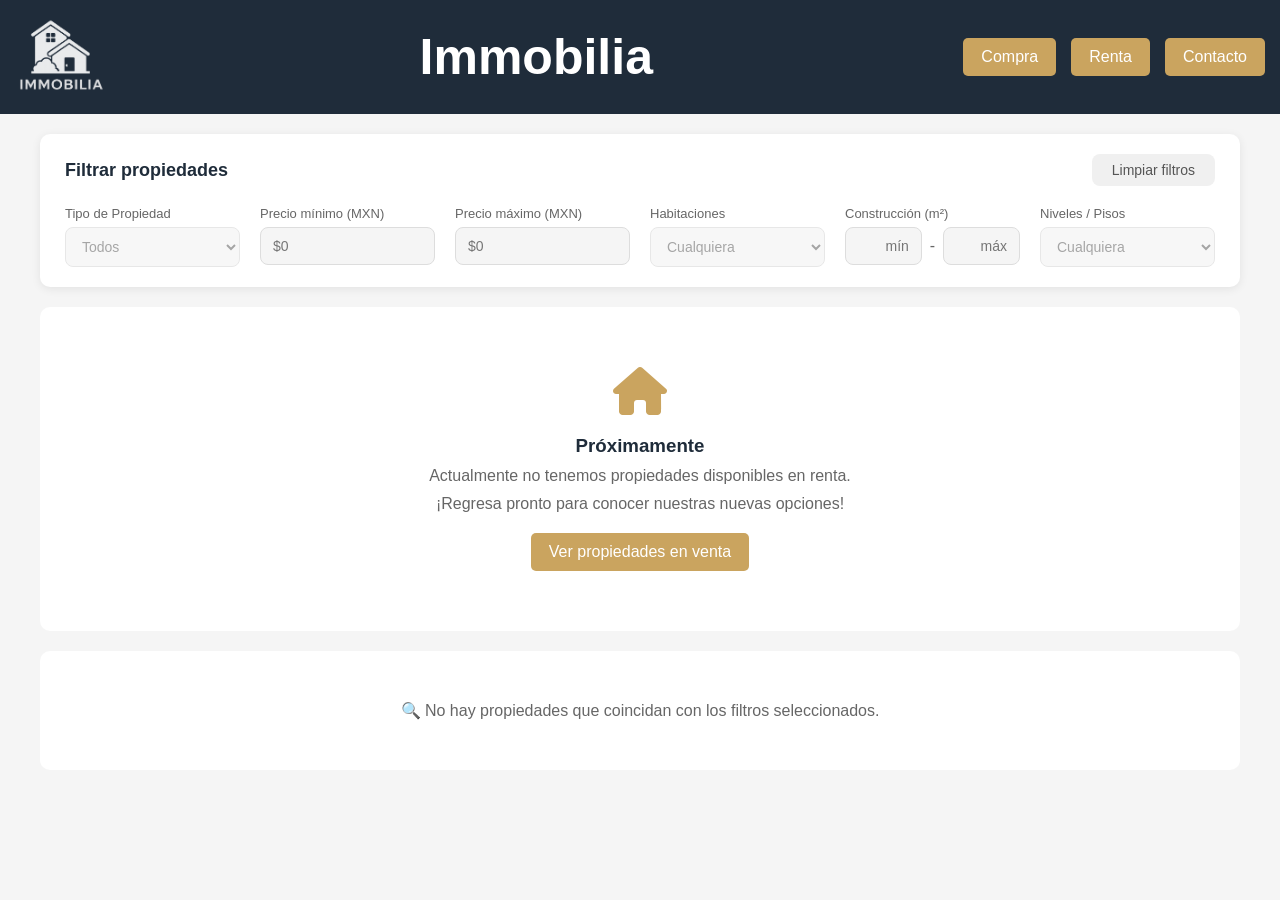
<file: renta.html>
<!DOCTYPE html>
<html lang="es">
    <head>
        <meta charset="UTF-8">
        <title>Propiedades en Renta - Immobilia</title>

        <!-- Favicon -->
        <link rel="icon" type="image/png" sizes="32x32" href="Logos/Marca de Agua 3.png">
        <link rel="icon" type="image/png" sizes="16x16" href="Logos/Marca de Agua 3.png">
        <link rel="shortcut icon" href="Logos/Marca de Agua 3.png">

        <link rel="stylesheet" href="style.css">
        <link rel="stylesheet" href="https://cdnjs.cloudflare.com/ajax/libs/font-awesome/6.0.0/css/all.min.css">
    </head>

    <body>

        <header class="header">
            <div class="logo">
                <a href="index.html">
                    <img src="Logos/Marca de Agua 3.png" alt="Logo">
                </a>
            </div>
            <div class="nombre">
                <h1>Immobilia</h1>
            </div>
            <nav class="menu">
                <a href="venta.html" class="btn">Compra</a>
                <a href="renta.html" class="btn">Renta</a>
                <a href="contacto.html" class="btn">Contacto</a>
            </nav>
        </header>

        <!-- ========== FILTROS ========== -->
        <div class="filtros-container">
            <div class="filtros-header">
                <h3>Filtrar propiedades</h3>
                <button id="btn-limpiar" class="btn-limpiar">Limpiar filtros</button>
            </div>
            <div class="filtros-grid">
                
                <!-- Tipo de Propiedad (orden alfabético) -->
                <div class="filtro-group">
                    <label>Tipo de Propiedad</label>
                    <select id="tipo-propiedad">
                        <option value="">Todos</option>
                    </select>
                </div>

                <!-- Precio Mínimo -->
                <div class="filtro-group">
                    <label>Precio mínimo (MXN)</label>
                    <input type="text" id="precio-min" placeholder="$0" autocomplete="off">
                </div>

                <!-- Precio Máximo -->
                <div class="filtro-group">
                    <label>Precio máximo (MXN)</label>
                    <input type="text" id="precio-max" placeholder="$0" autocomplete="off">
                </div>

                <!-- Habitaciones (1,2,3...) -->
                <div class="filtro-group">
                    <label>Habitaciones</label>
                    <select id="habitaciones">
                        <option value="">Cualquiera</option>
                    </select>
                </div>

                <!-- Construcción (mín/máx en m²) -->
                <div class="filtro-group">
                    <label>Construcción (m²)</label>
                    <div class="rango-dual">
                        <input type="text" id="construccion-min" placeholder="mín" autocomplete="off">
                        <span>-</span>
                        <input type="text" id="construccion-max" placeholder="máx" autocomplete="off">
                    </div>
                </div>

                <!-- Niveles / Pisos -->
                <div class="filtro-group">
                    <label>Niveles / Pisos</label>
                    <select id="niveles">
                        <option value="">Cualquiera</option>
                    </select>
                </div>

            </div>
        </div>
        <!-- ========== FIN FILTROS ========== -->

        <!-- Contenedor de propiedades (vacío por ahora) -->
        <section class="grid-propiedades" id="grid-propiedades">
            <!-- Aquí se mostrarán las propiedades en renta cuando las haya -->
        </section>

        <script src="script.js"></script>
        
        <!-- Script específico para renta (muestra mensaje cuando no hay propiedades) -->
        <script>
            document.addEventListener('DOMContentLoaded', function() {
                const tarjetas = document.querySelectorAll('.grid-propiedades .card');
                
                if (tarjetas.length === 0) {
                    // Deshabilitar filtros
                    const inputs = document.querySelectorAll('.filtro-group input, .filtro-group select');
                    inputs.forEach(input => {
                        input.disabled = true;
                        input.style.backgroundColor = '#f5f5f5';
                        input.style.cursor = 'not-allowed';
                    });
                    
                    // Mostrar mensaje amigable en el área de propiedades
                    const grid = document.getElementById('grid-propiedades');
                    const mensajeNoPropiedades = document.createElement('div');
                    mensajeNoPropiedades.id = 'sin-propiedades';
                    mensajeNoPropiedades.style.cssText = `
                        text-align: center;
                        padding: 60px 20px;
                        background: white;
                        border-radius: 10px;
                        margin: 20px 40px;
                        color: #666;
                    `;
                    mensajeNoPropiedades.innerHTML = `
                        <i class="fas fa-home" style="font-size: 48px; color: #caa45f; margin-bottom: 20px; display: block;"></i>
                        <h3 style="color: #1f2c3a; margin-bottom: 10px;">Próximamente</h3>
                        <p>Actualmente no tenemos propiedades disponibles en renta.</p>
                        <p style="margin-top: 10px;">¡Regresa pronto para conocer nuestras nuevas opciones!</p>
                        <a href="venta.html" class="btn" style="display: inline-block; margin-top: 20px;">Ver propiedades en venta</a>
                    `;
                    grid.parentNode.insertBefore(mensajeNoPropiedades, grid.nextSibling);
                    grid.style.display = 'none';
                }
            });
        </script>
    </body>
</html>
</file>
<file: style.css>
/* ============================================ */
/* INMOBILIA - ESTILOS PRINCIPALES              */
/* ============================================ */

/* ---------- RESET Y ESTILOS BASE ---------- */
* {
    margin: 0;
    padding: 0;
    box-sizing: border-box;
}

body {
    font-family: Arial, sans-serif;
    background: #f5f5f5;
}

/* ---------- HEADER (BARRA SUPERIOR) ---------- */
.header {
    display: flex;
    align-items: center;
    justify-content: space-between;
    padding: 15px;
    background: #1f2c3a;
    color: white;
    position: sticky;
    top: 0;
    z-index: 100;
    flex-wrap: wrap;
    gap: 15px;
}

.logo img {
    height: 80px;
    width: auto;
}

.nombre {
    flex: 1;
    text-align: center;
}

.nombre h1 {
    font-size: 50px;
    margin: 0;
}

.menu {
    display: flex;
    gap: 15px;
}

.btn {
    background: #caa45f;
    color: white;
    padding: 10px 18px;
    text-decoration: none;
    border-radius: 5px;
    transition: background 0.3s;
    border: none;
    cursor: pointer;
    font-size: 16px;
}

.btn:hover {
    background: #b88d4a;
    color: white;
}

/* ---------- PÁGINA PRINCIPAL (BIENVENIDA) ---------- */
.bienvenida {
    text-align: center;
    padding: 60px 20px;
    background: linear-gradient(135deg, #f5f5f5 0%, #e8e8e8 100%);
}

.bienvenida p {
    font-size: 18px;
    color: #555;
    max-width: 1000px;
    margin: 10px auto;
    line-height: 1.6;
}

/* ---------- GRID DE TARJETAS (VENTA/RENTA) ---------- */
.grid-propiedades {
    display: grid;
    grid-template-columns: repeat(3, 1fr);
    gap: 25px;
    padding: 40px;
    max-width: 1400px;
    margin: 0 auto;
}

.card {
    background: white;
    border-radius: 10px;
    overflow: hidden;
    text-decoration: none;
    color: black;
    box-shadow: 0 4px 15px rgba(0, 0, 0, 0.1);
    transition: transform 0.3s, box-shadow 0.3s;
    display: block;
}

.card:hover {
    transform: translateY(-5px);
    box-shadow: 0 8px 25px rgba(0, 0, 0, 0.15);
}

.card img {
    width: 100%;
    height: 220px;
    object-fit: cover;
}

.descripcion {
    padding: 15px;
}

.descripcion h3 {
    font-size: 20px;
    margin-bottom: 8px;
    color: #1f2c3a;
}

.descripcion p {
    color: #666;
    font-size: 14px;
}

.precio {
    font-size: 22px;
    font-weight: bold;
    color: #caa45f;
    display: block;
    margin-top: 8px;
}

/* Info extra en cards */
.info-extra {
    display: flex;
    flex-wrap: wrap;
    gap: 12px;
    padding: 12px 15px 15px 15px;
    border-top: 1px solid #eee;
}

.item {
    display: flex;
    align-items: center;
    gap: 5px;
    font-size: 13px;
    color: #666;
}

.icono {
    font-size: 16px;
}

/* ---------- DETALLE DE PROPIEDAD (3 COLUMNAS) ---------- */
.contenedor-detalle {
    display: grid;
    grid-template-columns: 1fr 1fr 1fr;
    gap: 30px;
    padding: 40px;
    max-width: 1800px;
    margin: 0 auto;
}

.col {
    background: white;
    border-radius: 10px;
    overflow: hidden;
}

/* ---------- SLIDER DE IMÁGENES ---------- */
.slider-container {
    position: relative;
    padding: 20px;
}

.slider {
    position: relative;
    margin-bottom: 15px;
}

.slider img {
    width: 100%;
    height: 400px;
    object-fit: cover;
    border-radius: 10px;
    cursor: pointer;
    transition: transform 0.3s;
}

.slider img:hover {
    transform: scale(1.02);
}

.flecha {
    position: absolute;
    top: 50%;
    transform: translateY(-50%);
    background: rgba(0, 0, 0, 0.6);
    color: white;
    border: none;
    font-size: 24px;
    padding: 12px 18px;
    cursor: pointer;
    border-radius: 50%;
    transition: all 0.3s;
    z-index: 10;
}

.flecha:hover {
    background: rgba(0, 0, 0, 0.9);
    transform: translateY(-50%) scale(1.1);
}

.izquierda {
    left: 10px;
}

.derecha {
    right: 10px;
}

/* Miniaturas */
.miniaturas {
    display: flex;
    gap: 10px;
    overflow-x: auto;
    padding: 10px 0;
    margin-bottom: 15px;
}

.miniatura {
    width: 80px;
    height: 60px;
    object-fit: cover;
    border-radius: 5px;
    cursor: pointer;
    border: 2px solid transparent;
    transition: all 0.3s;
    flex-shrink: 0;
}

.miniatura:hover {
    transform: scale(1.05);
}

.miniatura.activa {
    border-color: #caa45f;
    transform: scale(1.05);
}

/* Indicadores (dots) */
.slider-dots {
    display: flex;
    justify-content: center;
    gap: 10px;
    margin-top: 10px;
}

.dot {
    width: 10px;
    height: 10px;
    border-radius: 50%;
    background: #ccc;
    cursor: pointer;
    transition: all 0.3s;
}

.dot:hover {
    background: #999;
}

.dot.activo {
    background: #caa45f;
    transform: scale(1.2);
}

/* ---------- INFORMACIÓN DE LA PROPIEDAD ---------- */
.caracteristicas {
    padding: 20px;
}

.titulo-propiedad {
    font-size: 28px;
    color: #1f2c3a;
    margin-bottom: 10px;
}

.precio-propiedad {
    font-size: 32px;
    font-weight: bold;
    color: #caa45f;
    margin-bottom: 15px;
}

.ubicacion-propiedad {
    color: #666;
    margin-bottom: 20px;
    font-size: 16px;
    padding-bottom: 15px;
    border-bottom: 1px solid #eee;
}

.ubicacion-propiedad i {
    color: #caa45f;
    margin-right: 8px;
}

.grid-caracteristicas {
    display: grid;
    grid-template-columns: repeat(2, 1fr);
    gap: 15px;
    margin: 20px 0;
    padding: 20px;
    background: #f8f8f8;
    border-radius: 10px;
}

.grid-caracteristicas div {
    display: flex;
    align-items: center;
    gap: 10px;
    font-size: 15px;
    color: #333;
}

.grid-caracteristicas i {
    width: 25px;
    color: #caa45f;
    font-size: 18px;
}

.descripcion-propiedad {
    margin-top: 20px;
    line-height: 1.6;
    color: #555;
}

.descripcion-propiedad h3 {
    color: #1f2c3a;
    margin-bottom: 10px;
    font-size: 20px;
}

/* ---------- MAPA Y COMPARTIR ---------- */
.mapa {
    padding: 20px;
}

.compartir {
    display: flex;
    align-items: center;
    justify-content: space-between;
    flex-wrap: wrap;
    gap: 15px;
    margin-bottom: 20px;
    padding-bottom: 20px;
    border-bottom: 1px solid #eee;
}

.compartir-titulo {
    font-weight: 600;
    color: #1f2c3a;
    font-size: 16px;
}

.redes-sociales {
    display: flex;
    gap: 12px;
}

.red-social {
    display: inline-flex;
    align-items: center;
    gap: 8px;
    padding: 8px 18px;
    border-radius: 30px;
    text-decoration: none;
    font-size: 14px;
    font-weight: 500;
    transition: all 0.3s ease;
    cursor: pointer;
    border: none;
}

.red-social i {
    font-size: 16px;
}

.red-social.fb {
    background: #f0f2f5;
    color: #1877f2;
}

.red-social.fb:hover {
    background: #1877f2;
    color: white;
    transform: translateY(-2px);
}

.red-social.wa {
    background: #f0f2f5;
    color: #25d366;
}

.red-social.wa:hover {
    background: #25d366;
    color: white;
    transform: translateY(-2px);
}

.red-social.copy {
    background: #f0f2f5;
    color: #6c757d;
}

.red-social.copy:hover {
    background: #6c757d;
    color: white;
    transform: translateY(-2px);
}

.mapa iframe {
    width: 100%;
    height: 350px;
    border-radius: 8px;
    border: 0;
}

/* ---------- BOTONES DE CONTACTO TELEFÓNICO ---------- */
.contacto-telefonos {
    margin-top: 25px;
    padding-top: 20px;
    border-top: 1px solid #eee;
}

.contacto-telefonos h3 {
    font-size: 16px;
    color: #1f2c3a;
    margin-bottom: 15px;
    font-weight: 600;
    text-align: center;
}

.telefonos-container-horizontal {
    display: flex;
    flex-direction: row;
    gap: 15px;
    justify-content: space-between;
}

.btn-telefono-horizontal {
    flex: 1;
    display: flex;
    align-items: center;
    justify-content: center;
    gap: 12px;
    padding: 12px 16px;
    border-radius: 10px;
    text-decoration: none;
    transition: all 0.3s ease;
    background: #1f2c3a;
    color: white;
    border: none;
    cursor: pointer;
}

.btn-telefono-horizontal i {
    background: white;
    color: #1f2c3a;
    border-radius: 50%;
    padding: 8px;
    font-size: 18px;
    width: 34px;
    height: 34px;
    display: flex;
    align-items: center;
    justify-content: center;
}

.btn-telefono-horizontal:hover {
    transform: translateY(-2px);
    box-shadow: 0 4px 12px rgba(0, 0, 0, 0.2);
    background: #0f1a24;
}

.telefono-info {
    display: flex;
    flex-direction: column;
    text-align: left;
}

.telefono-nombre {
    font-size: 14px;
    font-weight: 600;
}

.telefono-numero {
    font-size: 12px;
    opacity: 0.9;
}

/* ---------- MODAL (IMAGEN AMPLIADA) ---------- */
.modal {
    display: none;
    position: fixed;
    z-index: 1000;
    left: 0;
    top: 0;
    width: 100%;
    height: 100%;
    background-color: rgba(0, 0, 0, 0.95);
    animation: fadeIn 0.3s;
}

.modal-content {
    position: relative;
    margin: auto;
    padding: 20px;
    width: 90%;
    height: 90%;
    display: flex;
    justify-content: center;
    align-items: center;
}

#modalImage {
    max-width: 100%;
    max-height: 100%;
    object-fit: contain;
}

.close-modal {
    position: absolute;
    top: 20px;
    right: 40px;
    color: white;
    font-size: 40px;
    font-weight: bold;
    cursor: pointer;
    z-index: 1001;
    transition: color 0.3s;
}

.close-modal:hover {
    color: #caa45f;
}

.modal-btn {
    position: absolute;
    top: 50%;
    transform: translateY(-50%);
    background: rgba(0, 0, 0, 0.7);
    color: white;
    border: none;
    padding: 15px 20px;
    font-size: 24px;
    cursor: pointer;
    border-radius: 50%;
    transition: all 0.3s;
}

.modal-btn:hover {
    background: rgba(0, 0, 0, 0.9);
    transform: translateY(-50%) scale(1.1);
}

.modal-prev {
    left: 20px;
}

.modal-next {
    right: 20px;
}

/* Animaciones */
@keyframes fadeIn {
    from { opacity: 0; }
    to { opacity: 1; }
}

/* ========== RESPONSIVE ========== */
/* Tablets (menos de 1024px) */
@media (max-width: 1024px) {
    .contenedor-detalle {
        grid-template-columns: 1fr 1fr;
        gap: 20px;
        padding: 30px;
    }
    
    .grid-propiedades {
        grid-template-columns: repeat(2, 1fr);
        gap: 20px;
        padding: 30px;
    }
}

/* Móviles (menos de 768px) */
@media (max-width: 768px) {
    .header {
        flex-direction: column;
        text-align: center;
        gap: 10px;
    }
    
    .menu {
        justify-content: center;
        flex-wrap: wrap;
    }
    
    .logo img {
        height: 60px;
    }
    
    .nombre h1 {
        font-size: 28px;
    }
    
    .btn {
        padding: 8px 15px;
        font-size: 14px;
    }
    
    /* ===== REORDENAR COLUMNAS EN DETALLE DE PROPIEDAD ===== */
    /* Esto hace que en móvil se vea vertical:
       Imágenes → Características → Mapa */
    .contenedor-detalle {
        display: flex !important;
        flex-direction: column !important;
        gap: 20px;
        padding: 15px;
    }
    
    .contenedor-detalle .imagenes {
        order: 1;
    }
    
    .contenedor-detalle .caracteristicas {
        order: 2;
    }
    
    .contenedor-detalle .mapa {
        order: 3;
    }
    /* ===================================================== */
    
    /* Tarjetas de propiedades en 1 columna */
    .grid-propiedades {
        grid-template-columns: 1fr;
        gap: 20px;
        padding: 20px;
    }
    
    /* Ajustes del slider */
    .slider img {
        height: 280px;
    }
    
    .miniatura {
        width: 65px;
        height: 50px;
    }
    
    .flecha {
        padding: 8px 12px;
        font-size: 18px;
    }
    
    /* Grid de características en móvil */
    .grid-caracteristicas {
        grid-template-columns: repeat(2, 1fr);
        gap: 12px;
        padding: 15px;
    }
    
    /* Títulos más compactos */
    .titulo-propiedad {
        font-size: 22px;
    }
    
    .precio-propiedad {
        font-size: 24px;
    }
    
    /* Botones de compartir */
    .compartir {
        flex-direction: row;
        flex-wrap: wrap;
        justify-content: space-between;
    }
    
    .red-social {
        padding: 6px 12px;
        font-size: 12px;
    }
    
    /* Botones de teléfono en vertical */
    .telefonos-container-horizontal {
        flex-direction: column;
        gap: 10px;
    }
    
    .btn-telefono-horizontal {
        justify-content: center;
        padding: 10px;
    }
    
    /* Mapa más compacto */
    .mapa iframe {
        height: 250px;
    }
    
    /* Padding general */
    .caracteristicas, .mapa {
        padding: 15px;
    }
}

/* Pantallas muy pequeñas (menos de 480px) */
@media (max-width: 480px) {
    .slider img {
        height: 220px;
    }
    
    .grid-caracteristicas {
        grid-template-columns: 1fr;
    }
    
    .miniatura {
        width: 55px;
        height: 45px;
    }
    
    .red-social span {
        display: none;
    }
    
    .red-social {
        padding: 8px 12px;
    }
    
    .red-social i {
        font-size: 16px;
    }
    
    .telefono-nombre {
        font-size: 12px;
    }
    
    .telefono-numero {
        font-size: 10px;
    }
}

/* Rango dual para construcción */
.rango-dual {
    display: flex;
    align-items: center;
    gap: 8px;
}

.rango-dual input {
    flex: 1;
    min-width: 0;
    text-align: right;
}

.rango-dual span {
    color: #666;
    font-weight: 500;
}


.filtros-container {
    background: white;
    border-radius: 10px;
    padding: 20px 25px;
    margin: 20px 40px;
    box-shadow: 0 2px 10px rgba(0,0,0,0.08);
}

/* Header con título y botón alineados horizontalmente */
.filtros-header {
    display: flex;
    justify-content: space-between;
    align-items: center;
    margin-bottom: 20px;
    flex-wrap: wrap;
    gap: 15px;
}

.filtros-header h3 {
    margin: 0;
    color: #1f2c3a;
    font-size: 18px;
}

.filtros-grid {
    display: flex;
    flex-wrap: wrap;
    gap: 20px;
}

.filtro-group {
    flex: 1;
    min-width: 160px;
}

.filtro-group label {
    display: block;
    font-size: 13px;
    color: #666;
    margin-bottom: 6px;
    font-weight: 500;
}

.filtro-group input,
.filtro-group select {
    width: 100%;
    padding: 10px 12px;
    border: 1px solid #ddd;
    border-radius: 8px;
    font-size: 14px;
    font-family: inherit;
    transition: border-color 0.3s;
}

.filtro-group input:focus,
.filtro-group select:focus {
    outline: none;
    border-color: #caa45f;
}

/* Rango dual para construcción */
.rango-dual {
    display: flex;
    align-items: center;
    gap: 8px;
}

.rango-dual input {
    flex: 1;
    min-width: 0;
    text-align: right;
}

.rango-dual span {
    color: #666;
    font-weight: 500;
}

/* Botón limpiar */
.btn-limpiar {
    padding: 8px 20px;
    border: none;
    border-radius: 8px;
    cursor: pointer;
    font-size: 14px;
    font-weight: 500;
    transition: all 0.3s;
    background: #f0f0f0;
    color: #555;
    white-space: nowrap;
}

.btn-limpiar:hover {
    background: #e0e0e0;
    transform: translateY(-1px);
}

/* Mensaje cuando no hay resultados */
#sin-resultados {
    text-align: center;
    padding: 50px 20px;
    background: white;
    border-radius: 10px;
    margin: 20px 40px;
    color: #666;
}

/* Responsive */
@media (max-width: 768px) {
    .filtros-container {
        margin: 15px;
        padding: 15px;
    }
    
    .filtros-header {
        flex-direction: column;
        align-items: stretch;
    }
    
    .btn-limpiar {
        width: 100%;
        text-align: center;
    }
    
    .filtros-grid {
        flex-direction: column;
        gap: 12px;
    }
    
    .rango-dual {
        flex-direction: row;
    }
}
</file>
